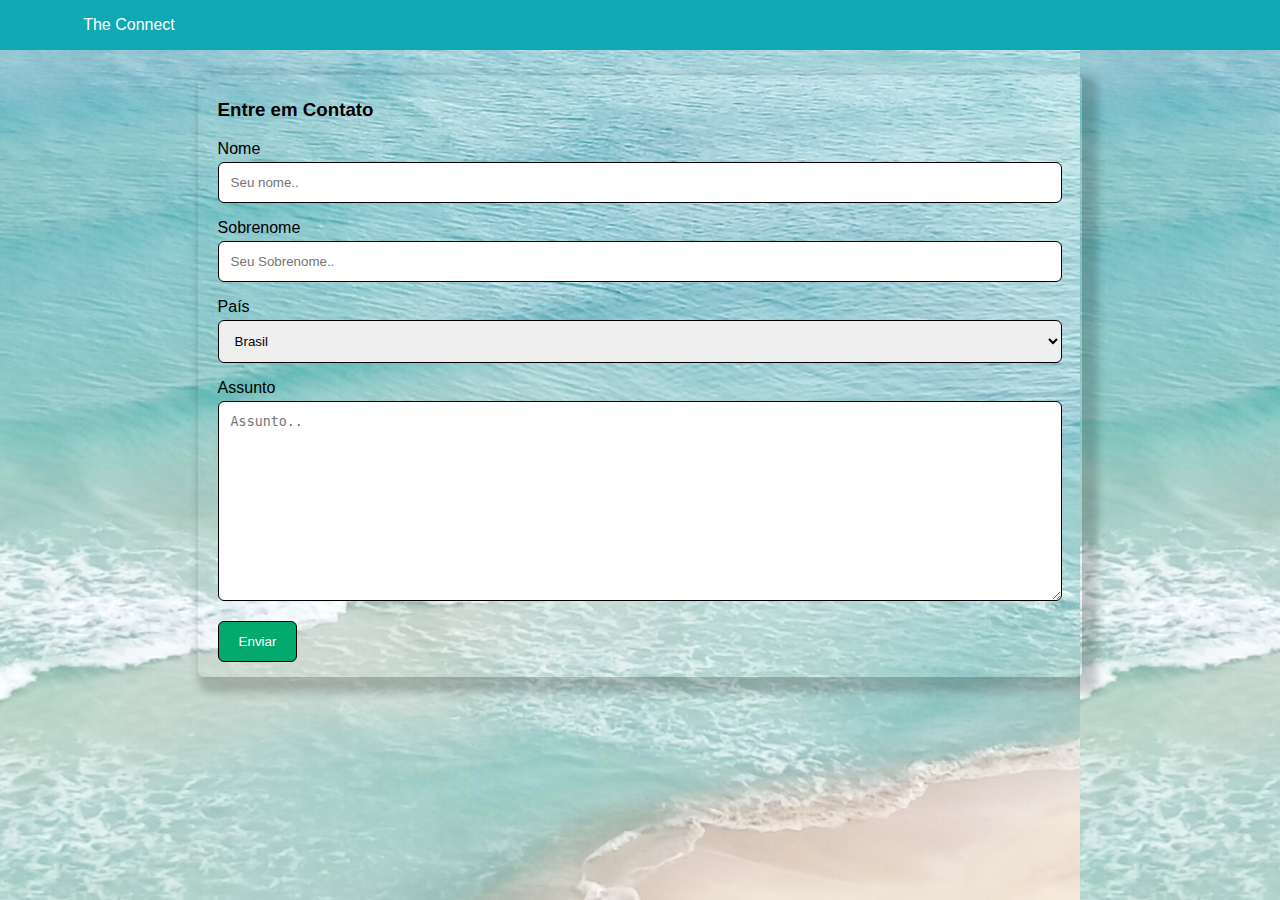
<file: html/contato.html>
<!DOCTYPE html>

<head>
  <meta charset="UTF-8">
  <meta http-equiv="X-UA-Compatible" content="IE=edge">
  <meta name="viewport" content="width=device-width, initial-scale=1.0">
  <link rel="stylesheet" type="text/css" href="../css/stylecontato.css">
  <title>Contatos</title>
</head>

<body>
  <div class="topnav">
    <a href="../index.html"><i class="fa fa-building" aria-hidden="true"></i> The Connect</a>
  </div>

  <div class="contato">
    <div class="container">
      <h3>Entre em Contato</h3>
      <form action="/action_page.php">
        <label for="fname">Nome</label>
        <input type="text" id="fname" name="nome" placeholder="Seu nome..">

        <label for="lname">Sobrenome</label>
        <input type="text" id="lname" name="Sobrenome" placeholder="Seu Sobrenome..">

        <label for="País">País</label>
        <select id="País" name="País">
          <option value="brasil">Brasil</option>
          <option value="canada">Canada</option>
          <option value="usa">USA</option>
        </select>

        <label for="assunto">Assunto</label>
        <textarea id="assunto" name="assunto" placeholder="Assunto.." style="height:200px"></textarea>

        <input type="submit" class="enviar" value="Enviar">
      </form>
    </div>
  </div>
</body>
</html>
</file>
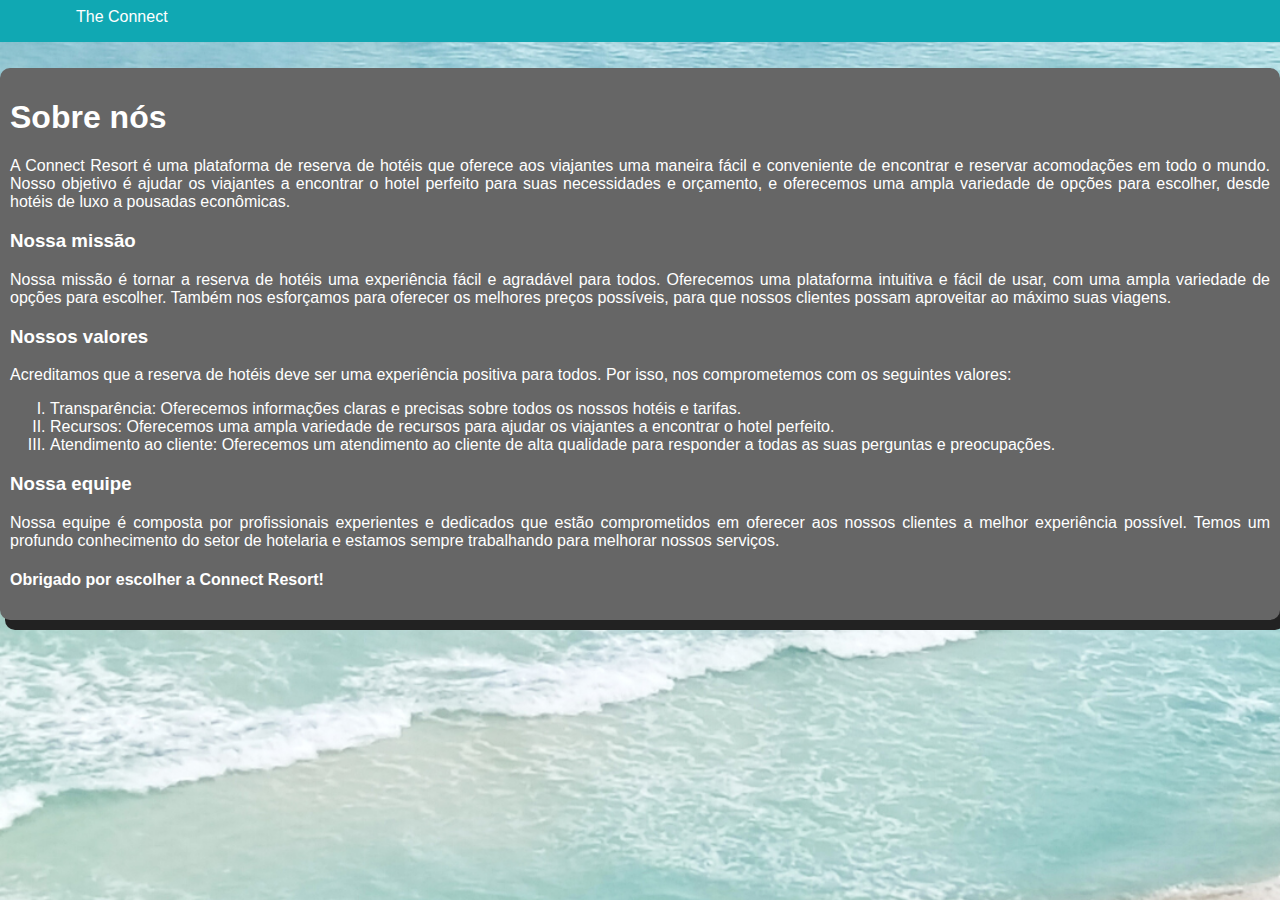
<file: html/sobre.html>
<!DOCTYPE html>
<html lang="pt=br">

<head>
    <meta charset="UTF-8">
    <meta http-equiv="X-UA-Compatible" content="IE=edge">
    <meta name="viewport" content="width=device-width, initial-scale=1.0">
    <link rel="stylesheet" href="https://stackpath.bootstrapcdn.com/bootstrap/4.1.3/css/bootstrap.min.css"
        integrity="sha384-MCw98/SFnGE8fJT3GXwEOngsV7Zt27NXFoaoApmYm81iuXoPkFOJwJ8ERdknLPMO" crossorigin="anonymous">
    <title>Sobre nós</title>
    <style>
        body {
            margin: 0%;
            background-image: url("../img/aleatorio/Plano-Fundo.png");
            background-repeat: no-repeat;
            background-attachment: fixed;
            background-size: 100%;
            font-family: Verdana, sans-serif;
            overflow-x: hidden;
            color: #FFF;
        }

        .container {
            padding: 10px;
            box-shadow: 5px 10px #222222;
            background-color: #666;
            border-radius: 10px;
        }

        p {
            text-align: justify;
        }

        .topnav {
            overflow: hidden;
            background-color: #10a8b3;
            text-align: center;
            padding-left: 5%;
            margin: -8px -8px 2% -8px;
        }

        .topnav a {
            float: left;
            display: block;
            color: #ffffff;
            text-align: center;
            padding: 16px 20px;
            text-decoration: none;
        }

        .topnav a:hover {
            background-color: #ddd;
            color: black;
        }
    </style>
</head>

<body>
    <div class="topnav">
        <a href="../index.html"><i class="fa fa-building" aria-hidden="true"></i> The Connect</a>
    </div>
    <div class="container">
        <h1>Sobre nós</h1>
        <p>A Connect Resort é uma plataforma de reserva de hotéis que oferece aos viajantes uma maneira fácil e
            conveniente de encontrar e reservar acomodações em todo o mundo. Nosso objetivo é ajudar os viajantes a
            encontrar o hotel perfeito para suas necessidades e orçamento, e oferecemos uma ampla variedade de opções
            para escolher, desde hotéis de luxo a pousadas econômicas.</p>
        <h3>Nossa missão</h3>
        <p>Nossa missão é tornar a reserva de hotéis uma experiência fácil e agradável para todos. Oferecemos uma
            plataforma intuitiva e fácil de usar, com uma ampla variedade de opções para escolher. Também nos esforçamos
            para oferecer os melhores preços possíveis, para que nossos clientes possam aproveitar ao máximo suas
            viagens.</p>
        <h3>Nossos valores</h3>
        <p>Acreditamos que a reserva de hotéis deve ser uma experiência positiva para todos. Por isso, nos comprometemos
            com os seguintes valores:</p>
        <ol type="I">
            <li>Transparência: Oferecemos informações claras e precisas sobre todos os nossos hotéis e tarifas.</li>
            <li>Recursos: Oferecemos uma ampla variedade de recursos para ajudar os viajantes a encontrar o hotel
                perfeito.</li>
            <li>Atendimento ao cliente: Oferecemos um atendimento ao cliente de alta qualidade para responder a todas as
                suas perguntas e preocupações.</li>
        </ol>
        <h3>Nossa equipe</h3>
        <p>Nossa equipe é composta por profissionais experientes e dedicados que estão comprometidos em oferecer aos
            nossos clientes a melhor experiência possível. Temos um profundo conhecimento do setor de hotelaria e
            estamos sempre trabalhando para melhorar nossos serviços.</p>
        <h4>Obrigado por escolher a Connect Resort!</h4>
    </div>

</body>

</html>
</file>
<file: css/stylecontato.css>
body {
    font-family: Arial, Helvetica, sans-serif;
    background-image: url("../img/aleatorio/Plano-Fundo.png");
}

* {
    box-sizing: border-box;
}

/* Style the top navigation bar */
.topnav {
    overflow: hidden;
    background-color: #10a8b3;
    text-align: center;
    padding-left: 5%;
    margin: -8px -8px 2% -8px;
}

/* Style the topnav menu */
.topnav a {
    float: left;
    display: block;
    color: #ffffff;
    text-align: center;
    padding: 16px 20px;
    text-decoration: none;
}

/* Change color on hover */
.topnav a:hover {
    background-color: #ddd;
    color: black;
}

/* #endregion */

/* #region Contato */
.contato {
    margin-left: 15%;
    margin-right: 15%;
    width: 70%;
}

input[type=text],
select,
textarea {
    width: 100%;
    padding: 12px;
    border: 1px solid #000000;
    border-radius: 6px;
    box-sizing: border-box;
    margin-top: 4px;
    margin-bottom: 16px;
    resize: vertical;
}

.enviar {
    background-color: #04AA6D;
    color: white;
    padding: 12px 20px;
    border: none;
    border-radius: 6px;
    cursor: pointer;
    border: 1px solid #000000
}

.enviar:hover {
    background-color: #45a049;
}

.container {
    border-radius: 6px;
    box-shadow: 8px 8px 8px 8px rgba(0, 0, 0, 0.2);
    background-color: transparent;
    padding: 5px 20px 15px 20px;
}

/* #endregion */
</file>
